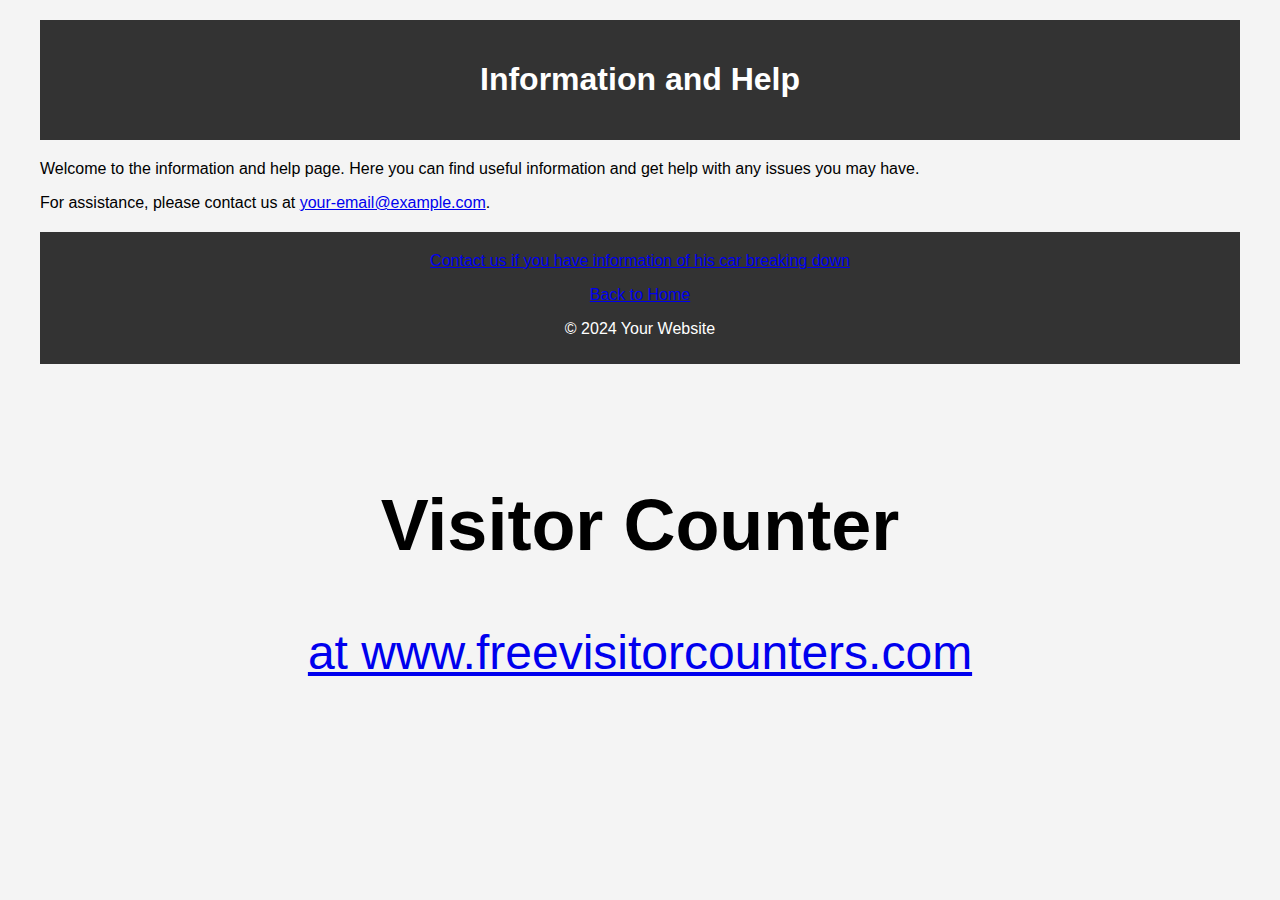
<file: info.html>
<!DOCTYPE html>
<html lang="en">
<head>
    <meta charset="UTF-8">
    <meta name="viewport" content="width=device-width, initial-scale=1.0">
    <title>Information and Help</title>
    <link rel="stylesheet" href="styles.css">
    <!-- Google AdSense script -->
    <script async src="https://pagead2.googlesyndication.com/pagead/js/adsbygoogle.js?client=ca-pub-3133231384906248"
         crossorigin="anonymous"></script>
</head>
<body>
    <div class="container">
        <header>
            <h1>Information and Help</h1>
        </header>
        <main>
            <p>Welcome to the information and help page. Here you can find useful information and get help with any issues you may have.</p>
            <p>For assistance, please contact us at <a href="mailto:your-email@example.com">your-email@example.com</a>.</p>
        </main>
        <footer>
            <div class="contact-bar">
                <a href="mailto:your-email@example.com" id="contact-email">Contact us if you have information of his car breaking down</a>
            </div>
            <p><a href="index.html">Back to Home</a></p>
            <p>&copy; 2024 Your Website</p>
        </footer>
    </div>
    <!-- Big Visitor Counter -->
    <div id="visitor-counter" style="text-align: center; font-size: 3em; padding: 20px;">
        <h2>Visitor Counter</h2>
        <a href='http://www.freevisitorcounters.com'>at www.freevisitorcounters.com</a>
        <script type='text/javascript' src='https://www.freevisitorcounters.com/auth.php?id=f2cd0d8a42473f9c69d0ae59e9b0185def658455'></script>
        <script type="text/javascript" src="https://www.freevisitorcounters.com/en/home/counter/1193159/t/5"></script>
    </div>
    <script src="scripts.js"></script>
</body>
</html>
</file>
<file: styles.css>
body {
    font-family: Arial, sans-serif;
    background-color: #f4f4f4;
    margin: 0;
    padding: 0;
}

.container {
    max-width: 1200px;
    margin: 0 auto;
    padding: 20px;
}

header {
    text-align: center;
    background-color: #333;
    color: white;
    padding: 20px 0;
}

main {
    margin-top: 20px;
}

.timer {
    text-align: center;
    background-color: #ffcc00;
    padding: 20px;
    margin-bottom: 20px;
}

.image-gallery {
    text-align: center;
}

#images {
    display: flex;
    flex-wrap: wrap;
    justify-content: center;
}

#images img {
    margin: 10px;
    max-width: 200px;
    border: 2px solid #ccc;
    border-radius: 10px;
}

footer {
    text-align: center;
    background-color: #333;
    color: white;
    padding: 10px 0;
    margin-top: 20px;
}

.contact-bar {
    margin-top: 10px;
}

.icon-button {
    color: white;
    text-decoration: none;
    padding: 10px;
    background-color: #007bff;
    border-radius: 50%;
    display: inline-flex;
    align-items: center;
    justify-content: center;
    width: 50px;
    height: 50px;
    font-size: 24px;
}

.icon-button i {
    margin: 0;
}

.icon-button:hover {
    background-color: #0056b3;
}

#visitor-counter {
    text-align: center;
    margin-top: 20px;
}

.download-link {
    text-align: center;
    margin-top: 20px;
}
</file>
